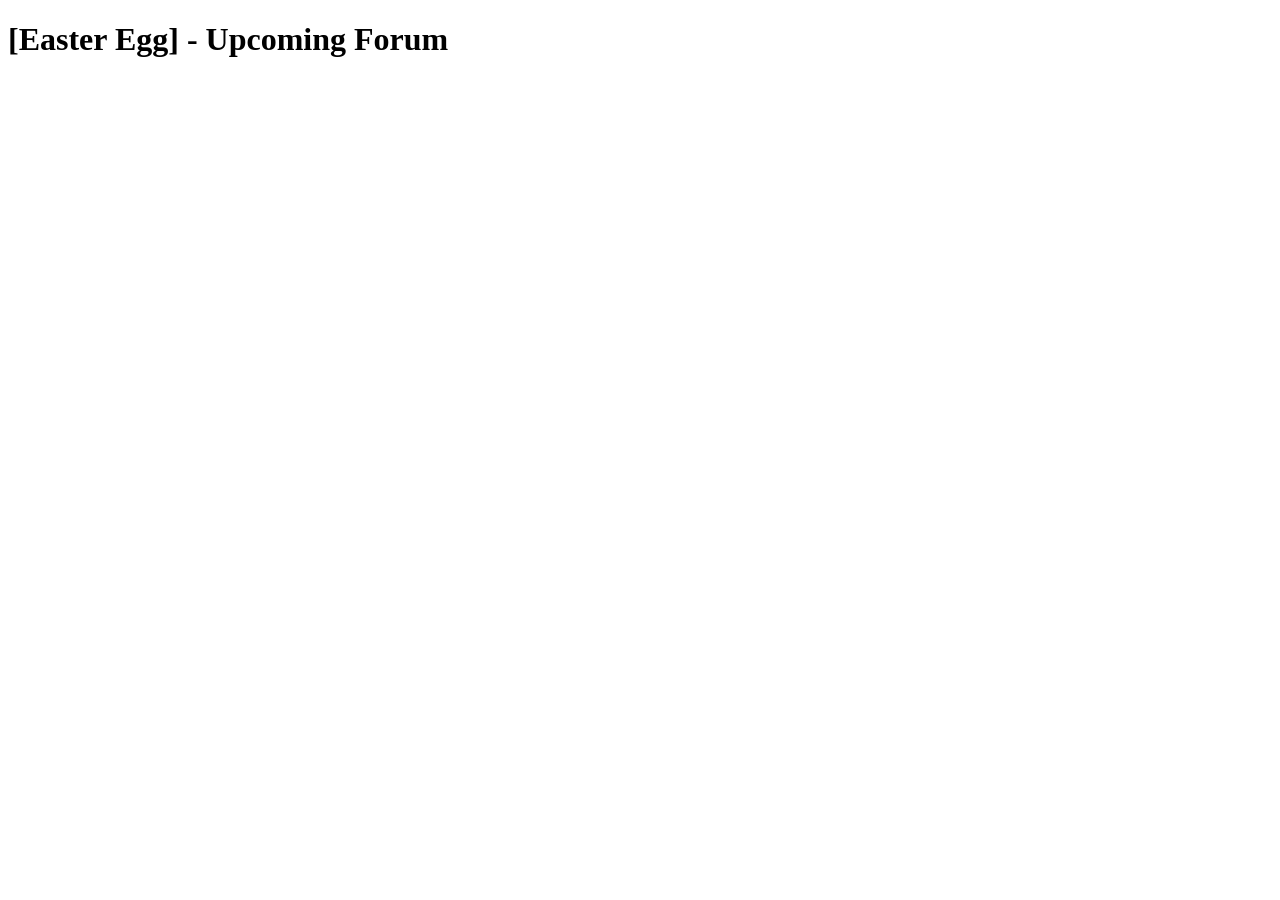
<file: blueprints/forum/templates/forum.html>
<!DOCTYPE html>
<html lang="en">
<head>
    <meta charset="UTF-8">
    <meta name="viewport" content="width=device-width, initial-scale=1.0">
    <title>Document</title>
</head>
<body>
    <h1>[Easter Egg] - Upcoming Forum</h1>
</body>
</html>
</file>
